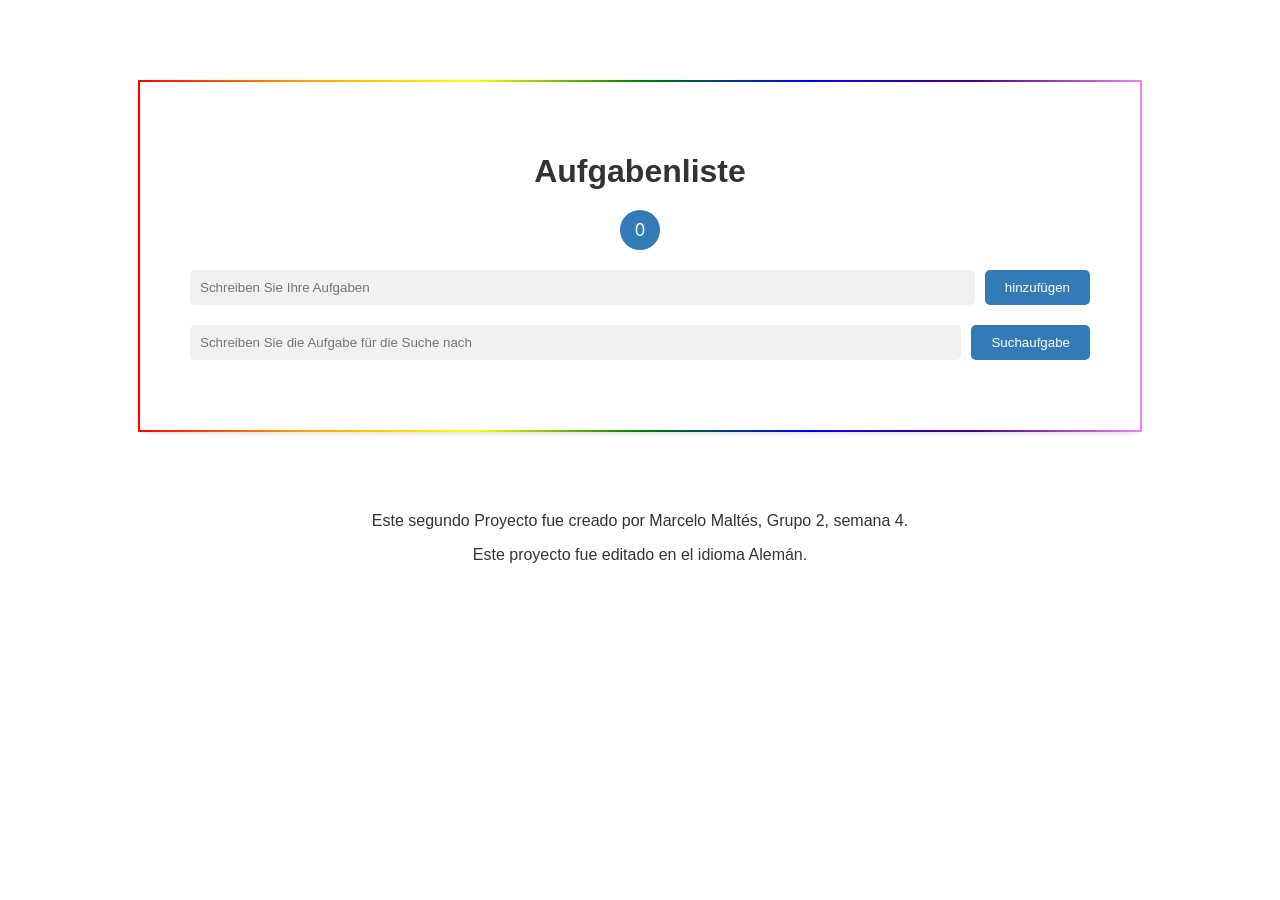
<file: src/index.html>
<!DOCTYPE html>
<html lang="de">
<head>
  <meta charset="UTF-8">
  <meta name="viewport" content="width=device-width, initial-scale=1.0">
  <title>To-do-List By Marcelo</title>
  <link rel="stylesheet" href="css/estilos.css">
</head>
<body>
  <div class="container">
    <h1>Aufgabenliste</h1>
    <div class="counter">
      <span id="contador">0</span>
    </div>
    <div class="input-container">
      <input class="barra" type="text" id="tarea" placeholder="Schreiben Sie Ihre Aufgaben">
      <button id="subir">hinzufügen</button>
    </div>
    <div class="input-container">
      <input class="barra" type="text" id="buscarTarea" placeholder="Schreiben Sie die Aufgabe für die Suche nach">
      <button id="buscarTareaButton">Suchaufgabe</button>
    </div>

    <ul id="taskList"></ul>
    <p id="noTasksMessage">Es gibt keine Aufgaben</p>
  </div>

  <!-- La página está en el idioma Aleman :) -->
<footer> 
  <center>
  <p>Este segundo Proyecto fue creado por Marcelo Maltés, Grupo 2, semana 4.</p>
  <p>Este proyecto fue editado en el idioma Alemán.</p>
  </center>
</footer>

  <script type="module" src="js/logica.js"></script>
</body>
</html>

<!-- agregar el put para que los checks se hagan en true en insomnia -->
</file>
<file: src/css/estilos.css>
body {
  background-color: #ffffff;
  color: #333333;
  font-family: Arial, sans-serif;
}

.container {
  max-width: 900px;
  margin: 80px auto;
  padding: 50px;
  border-radius: 10px;
  background-color: #ffffff;
  box-shadow: 0 2px 4px rgba(0, 0, 0, 0.1);
  border: 2px solid;
  border-image-slice: 1;
  border-image-source: linear-gradient(to right, red, orange, yellow, green, blue, indigo, violet);
}

h1 {
  text-align: center;
  color: #333333;
  margin-bottom: 20px;
}

.counter {
  text-align: center;
  margin-bottom: 20px;
}

.counter span {
  display: inline-block;
  width: 40px;
  height: 40px;
  border-radius: 50%;
  background-color: #337ab7;
  color: #ffffff;
  line-height: 40px;
  text-align: center;
  font-size: 18px;
}

.input-container {
  display: flex;
  gap: 10px;
  margin-bottom: 20px;
}

input[type="text"] {
  flex: 1;
  padding: 10px;
  border: none;
  border-radius: 5px;
  background-color: #f1f1f1;
  color: #333333;
}

button {
  padding: 10px 20px;
  border: none;
  background-color: #337ab7;
  color: #ffffff;
  border-radius: 5px;
  cursor: pointer;
}

ul {
  list-style-type: none;
  padding: 0;
}

li {
  margin-bottom: 10px;
  padding: 10px;
  border-radius: 5px;
  background-color: #f8f8f8;
  box-shadow: 0 2px 4px rgba(0, 0, 0, 0.1);
  display: flex;
  align-items: center;
  justify-content: space-between;
  border: 2px solid;
  border-image-slice: 1;
  border-image-source: linear-gradient(to right, red, orange, yellow, green, blue, indigo, violet);
}

.completed {
  text-decoration: line-through;
  opacity: 0.5;
}

.delete {
  color: #cc0000;
  cursor: pointer;
  /* margin-left: auto; */
}

#noTasksMessage {
  display: none;
  text-align: center;
  color: #666666;
  margin-top: 20px;
}

.alert {
  background-color: #ff3300;
  color: #ffffff;
  padding: 10px;
  margin-bottom: 10px;
  border-radius: 5px;
}

li label {
  word-break: break-word;
  flex: 4;
}

@media only screen and (min-width: 600px) {
  
  #colorC{

  
    display: flex;
    align-items: flex-end;
    justify-content: end;
  }

}
</file>
